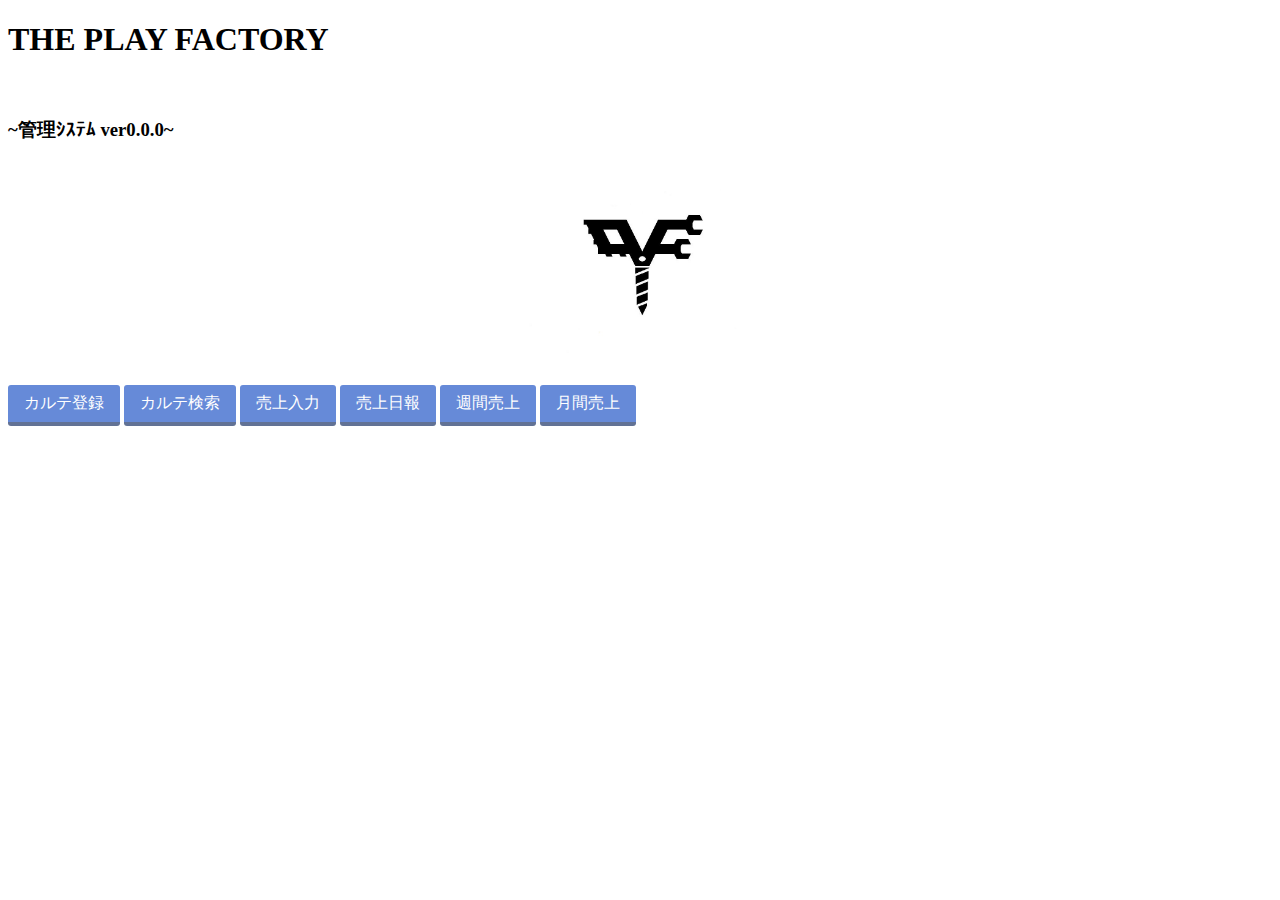
<file: index.html>
<!DOCTYPE html>
<html lang="ja">
<head>
<meta charset="utf-8" name= "viewport" content="width=device-width,initial-scale=1.0">
<title>ホーム画面</title>
<link rel=stylesheet href="stylesheet.css" type="text/css">
</head>
<body>
<h1>THE PLAY FACTORY</h1><br>
<h3>~管理ｼｽﾃﾑ ver0.0.0~</h3><br>
<form action="#" method="post">
 <div style="text-align:center;">
 <img src="pfmark_base.jpg" width="250” height="250"><br>
 </div>                                                   
   <!-- ｱﾝｶｰﾘﾝｸ貼り付け
　　　　ｱﾝｶｰの中にﾎﾞﾀﾝを入れてはならない。できない-->
<br>
<a href="input_form.html" class="btn-square">カルテ登録</a>
<a href="search_form.html" class="btn-square">カルテ検索</a>
<a href="sales_form.html" class="btn-square">売上入力</a>
<a href="total_sales_dayly.html" class="btn-square">売上日報</a>
<a href="total_sales_weekly.html" class="btn-square">週間売上</a>
<a href="total_sales_manthly.html" class="btn-square">月間売上</a>  
</form>
</body>
</html>
</file>
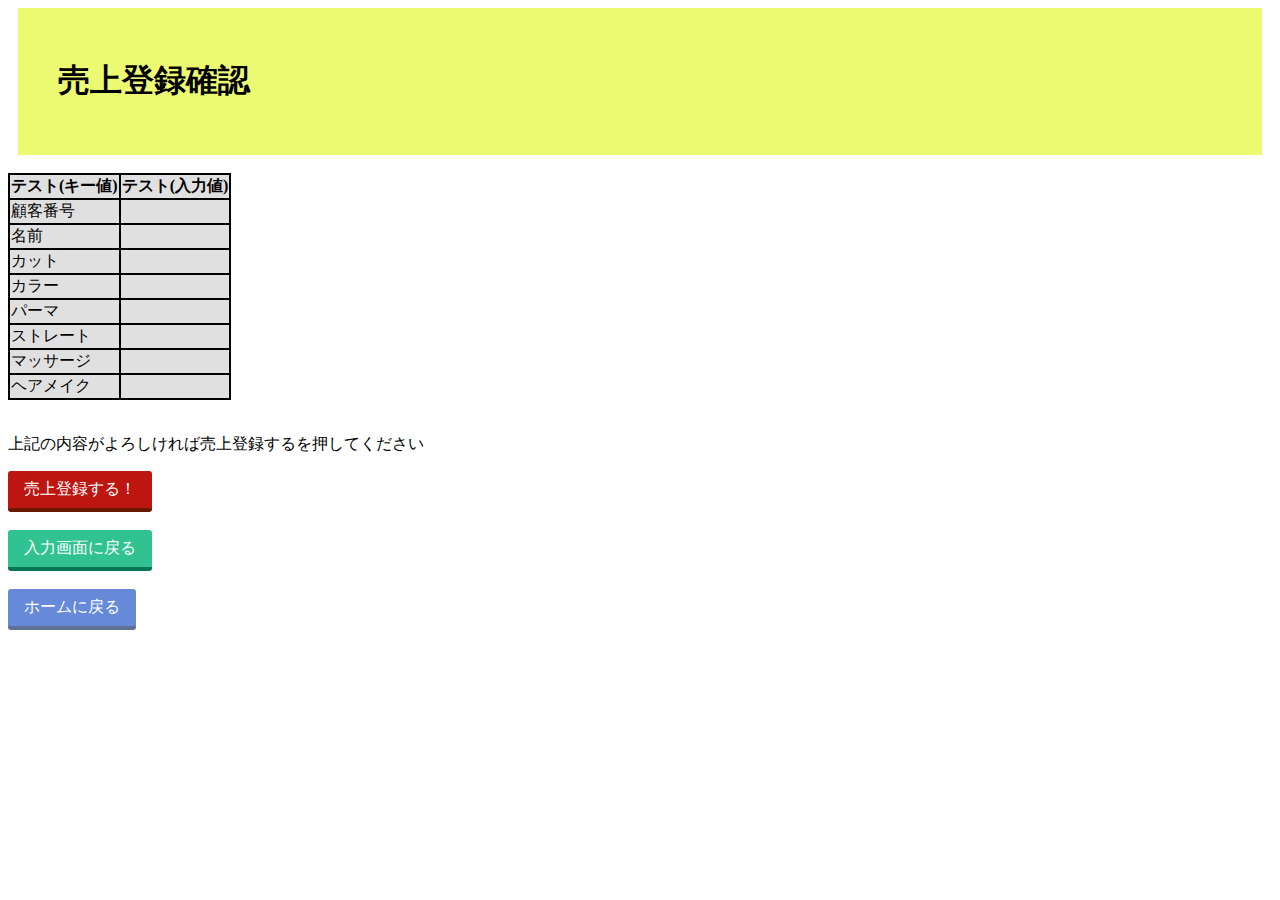
<file: confirm_sales.html>
<!DOCTYPE html>
<html lang="ja">
<head>
<meta charset="utf-8" name= "viewport" content="width=device-width,initial-scale=1.0">
<title>売上登録確認</title>
<link rel=stylesheet href="stylesheet.css" type="text/css">
</head>
<body>
<div class="sample_area2">
<h1>売上登録確認</h1>
</div>
<br>
<table>
    <tr>
        <th>テスト(キー値)</th>
        <th>テスト(入力値)</th>
    </tr>
    <tr>
        <td>顧客番号</td>
        <td></td>
    </tr>
    <tr>
        <td>名前</td>
        <td></td>
    </tr>    
    <tr>
        <td>カット</td>
        <td></td>
    </tr>
    <tr>
        <td>カラー</td>
        <td></td>
    </tr>
    <tr>
        <td>パーマ</td>
        <td></td>
    </tr>
    <tr>
        <td>ストレート</td>
        <td></td>
    </tr>
    <tr>
        <td>マッサージ</td>
        <td></td>
    </tr>
    <tr>
        <td>ヘアメイク</td>
        <td></td>
    </tr>
</table>
<br>
   <!-- ｱﾝｶｰﾘﾝｸ貼り付け
　　　　ｱﾝｶｰの中にﾎﾞﾀﾝを入れてはならない。できない-->
<p>上記の内容がよろしければ売上登録するを押してください</p>
<a href="final_sales.html" class="btn-square3">売上登録する！</a><br>
<br>
<a href="sales_form.html" class="btn-square2">入力画面に戻る</a><br>  
<br>
<a href="index.html"class="btn-square">ホームに戻る</a><br>
</form>
</body>
</html>
</file>
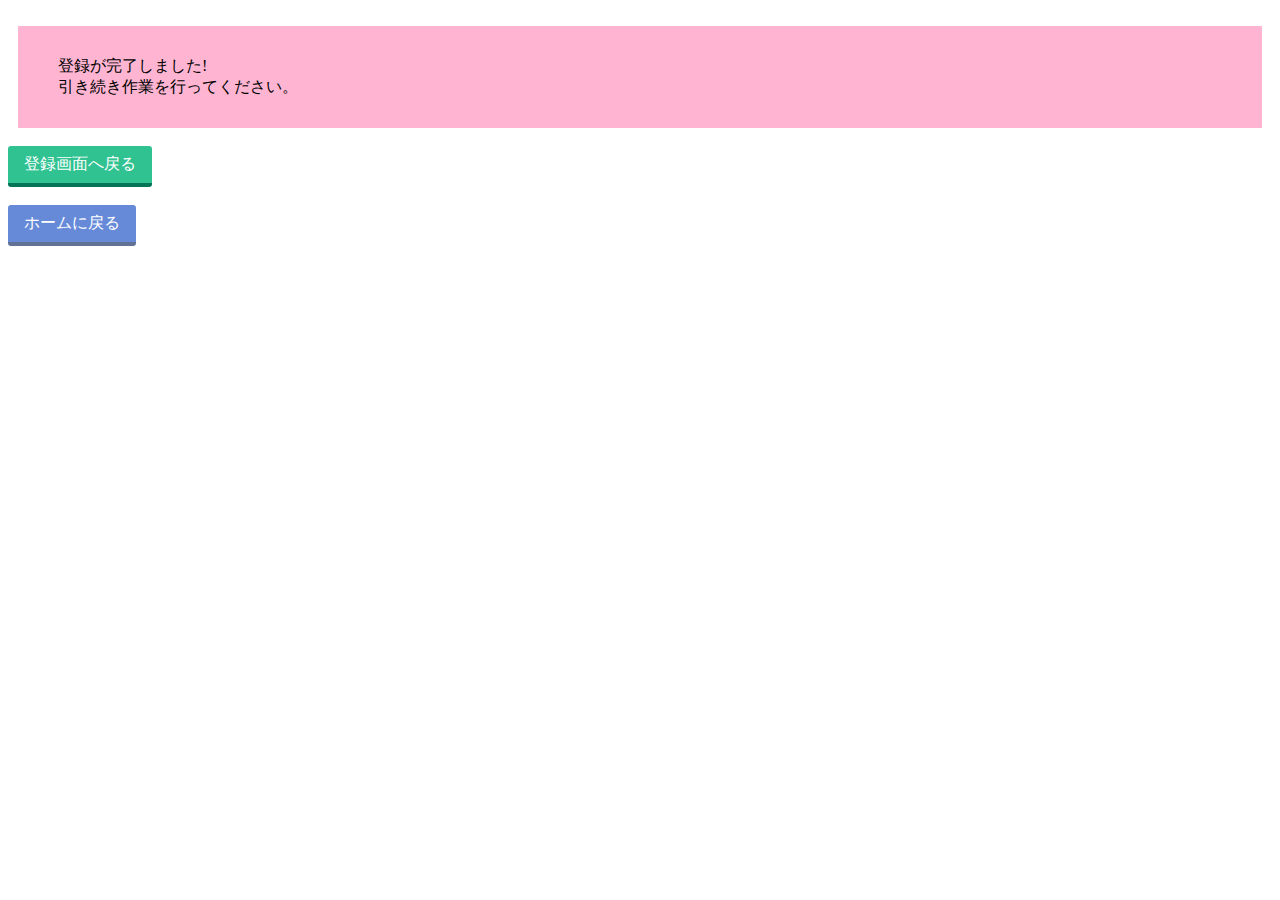
<file: final.html>
<!DOCTYPE html>
<html lang="ja">
<head>
<meta charset="utf-8" name= "viewport" content="width=device-width,initial-scale=1.0">
<title>完了画面</title>
<link rel=stylesheet href="stylesheet.css" type="text/css">
</head>
<body>
   <!-- ｱﾝｶｰﾘﾝｸ貼り付け
　　　　ｱﾝｶｰの中にﾎﾞﾀﾝを入れてはならない。できない-->
<br>
<div class="sample_area4">
<h１>登録が完了しました!<br>
引き続き作業を行ってください。</h１><br>
</div>
<br>
<a href="input_form.html" class="btn-square2">登録画面へ戻る</a><br>
<br>
<a href="index.html" class="btn-square">ホームに戻る</a>

</form>
</body>
</html>
</file>
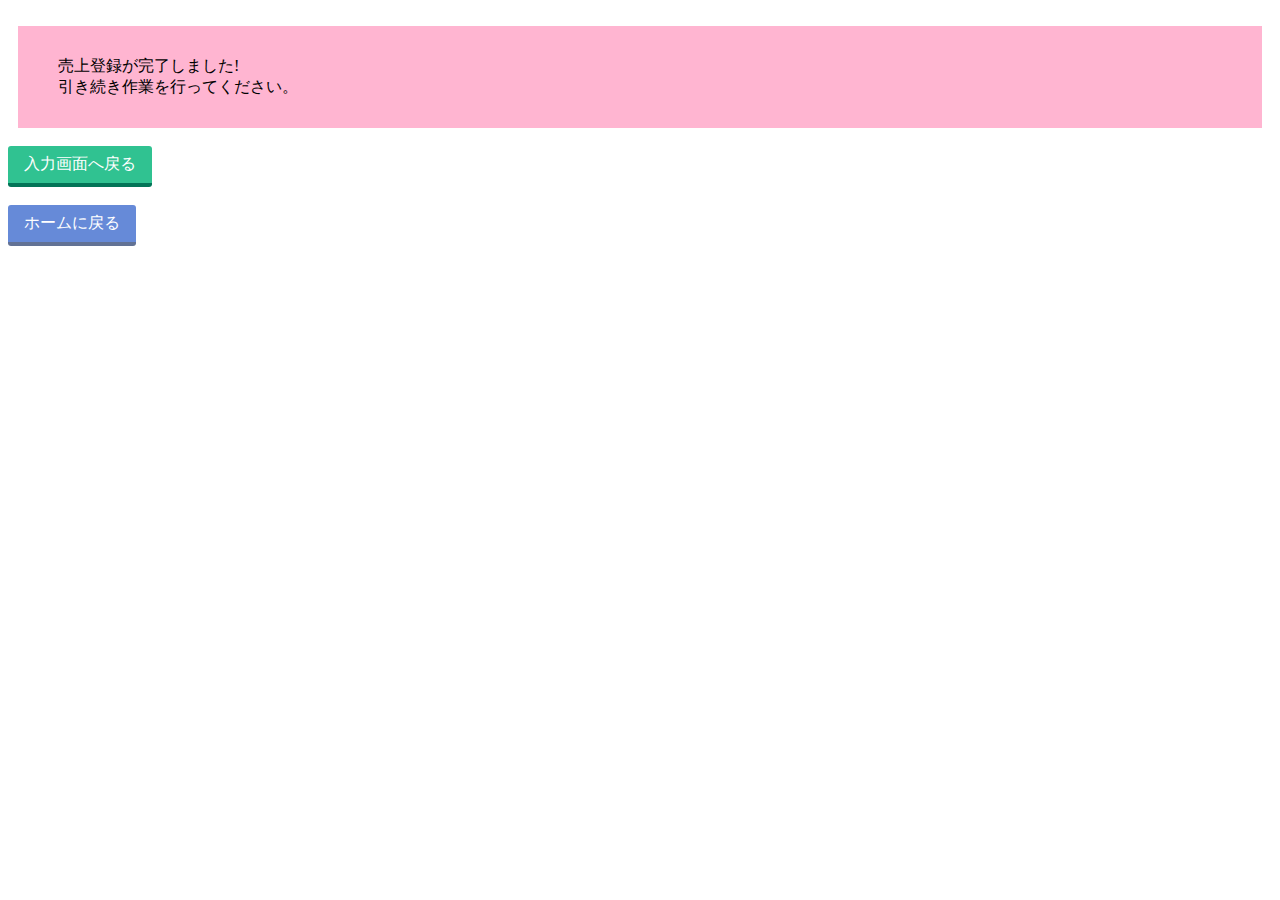
<file: final_sales.html>
<!DOCTYPE html>
<html lang="ja">
<head>
<meta charset="utf-8" name= "viewport" content="width=device-width,initial-scale=1.0">
<title>完了画面</title>
<link rel=stylesheet href="stylesheet.css" type="text/css">
</head>
<body>
   <!-- ｱﾝｶｰﾘﾝｸ貼り付け
　　　　ｱﾝｶｰの中にﾎﾞﾀﾝを入れてはならない。できない-->
<br>
<div class="sample_area4">
<h１>売上登録が完了しました!<br>
引き続き作業を行ってください。</h１><br>
</div>
<br>
<a href="sales_form.html" class="btn-square2">入力画面へ戻る</a><br>
<br>
<a href="index.html" class="btn-square">ホームに戻る</a>

</form>
</body>
</html>
</file>
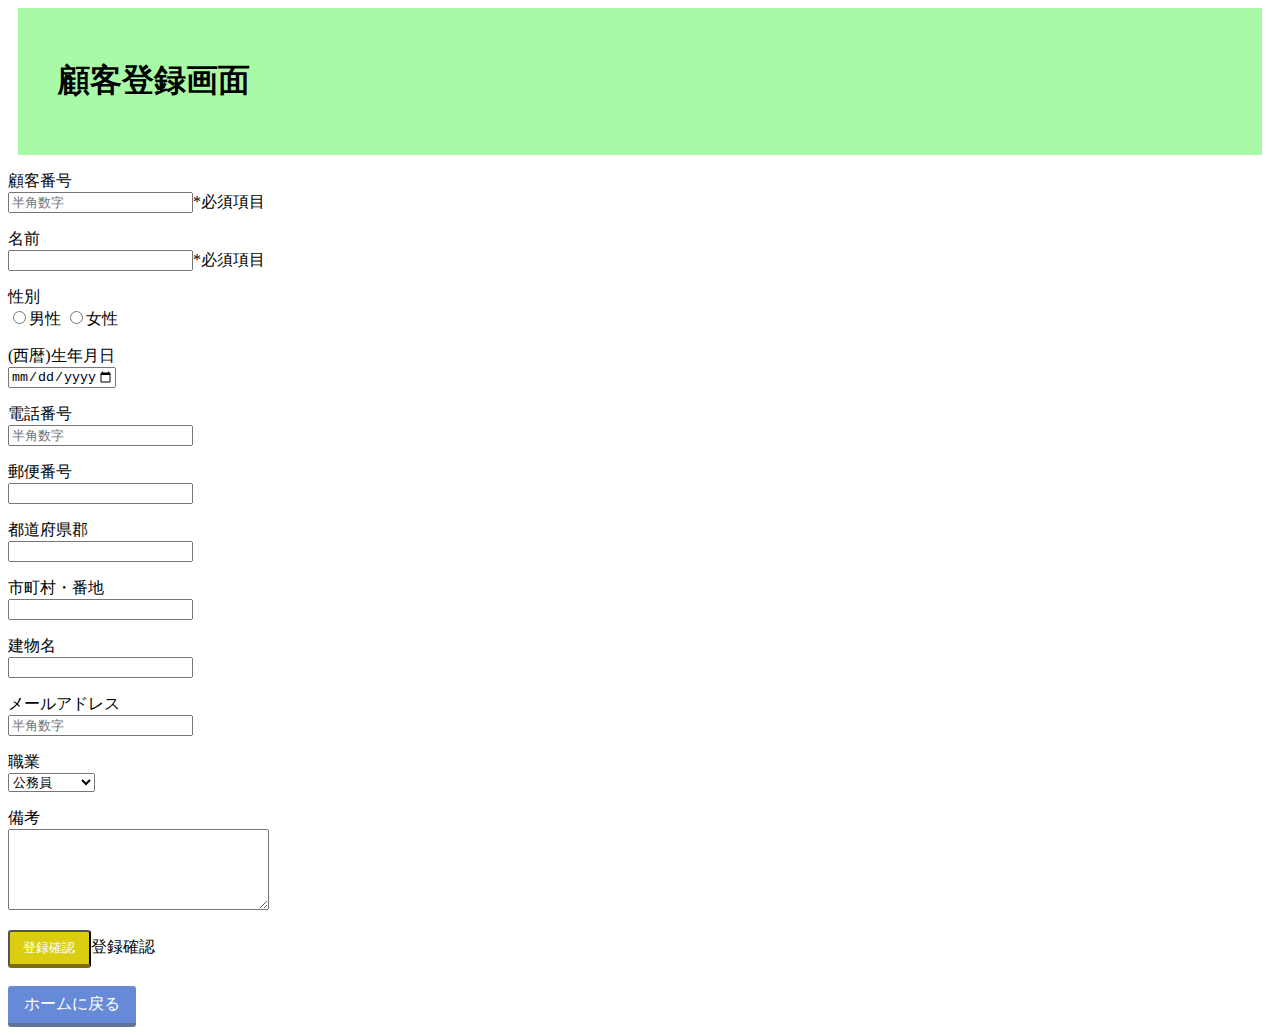
<file: input_form.html>
<!DOCTYPE html>	
<html lang="ja">
 <head>
  <meta charset="utf-8" name= "viewport" content="width=device-width,initial-scale=1.0">
  <script src="https://ajaxzip3.github.io/ajaxzip3.js" charset="UTF-8"></script>
  <title>登録画面</title>
  <link rel=stylesheet type="text/css" href="stylesheet.css">
 </head>
 <body>
     <div class="sample_area3">
        <h1>顧客登録画面</h1>
     </div>
     <form name="form" action="confirm.php" method="post">
      <p>顧客番号<br>
      <input type="number" name="id" placeholder="半角数字" required>*必須項目</p>
      <p>名前<br>
      <input type="text" name="name" required>*必須項目</p>
      <p>性別<br>
       <label><input type="radio" name="gender" value="男性">男性</label>
       <label><input type="radio" name="gender" value="女性">女性</label>
       <p>(西暦)生年月日<br>
	<input type="date" name="birthday" min="1901-12-31" max="2019-12-31"></p>
       <p>電話番号<br>
	<input type="number" name="phone" placeholder="半角数字"></p>
       <p>郵便番号<br>
	<input type="text" name="zip01" onKeyUp="AjaxZip3.zip2addr(this,'','pref01','addr01');"></p>
       <p>都道府県郡<br>
	<input type="text" name="pref01"></p>
       <p>市町村・番地<br>
	<input type="text" name="addr01"></p>
	<p>建物名<br>
	<input type="text" name="address3"></p>
	<p>メールアドレス<br>
	<input type="text" name="mail" placeholder="半角数字"></p>
	<p>職業<br>
		<!--value""が値で変数に入って次のページに表示される-->
	<select name="jobs" size="1">
         <option value="公務員" selested>公務員</option>
         <option value="会社員">会社員</option>
         <option value="派遣社員">派遣社員</option>
         <option value="フリーター">フリーター</option>
         <option value="主婦">主婦</option>
         <option value="学生">学生</option>
         <option value="その他">その他</option>
	</select>
	  <p></p>
        <p>備考<br>
	 <textarea name="other" cols="30" rows="5"></textarea></p>
	 <input type="submit" value="登録確認" class="btn-square4">登録確認</a><br>
     </form> 
	 <br>
	 <a href="index.html" class="btn-square">ホームに戻る</a>
	 <!--場所指定では無い前回のページに戻る書き方はonclick="history.back(); return false;"-->
     </form>
  </body>
</thml>
</file>
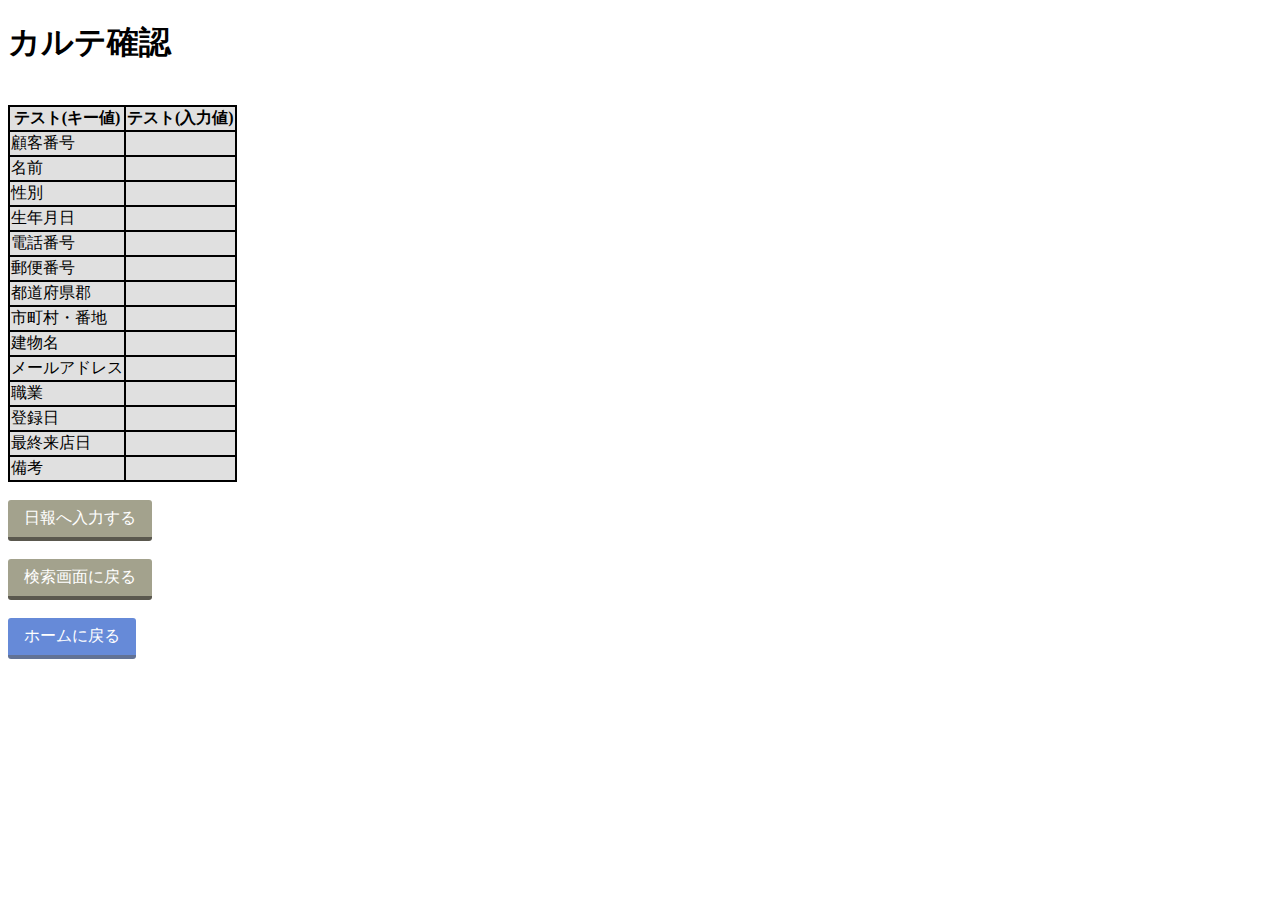
<file: records.html>
<!DOCTYPE html>
<html lang="ja">
<head>
<meta charset="utf-8" name= "viewport" content="width=device-width,initial-scale=1.0">
<title>カルテ管理</title>
<link rel=stylesheet href="stylesheet.css" type="text/css">
</head>
<body>
<h1>カルテ確認</h1>
<br>
<table>
    <tr>
        <th>テスト(キー値)</th>
        <th>テスト(入力値)</th>
    </tr>
    <tr>
        <td>顧客番号</td>
        <td></td>
    </tr>
    <tr>
        <td>名前</td>
        <td></td>
    </tr>    
    <tr>
        <td>性別</td>
        <td></td>
    </tr>
    <tr>
        <td>生年月日</td>
        <td></td>
    </tr>
    <tr>
        <td>電話番号</td>
        <td></td>
    </tr>
    <tr>
        <td>郵便番号</td>
        <td></td>
    </tr>
    <tr>
        <td>都道府県郡</td>
        <td></td>
    </tr>
    <tr>
        <td>市町村・番地</td>
        <td></td>
    </tr>
    <tr>
        <td>建物名</td>
        <td></td>
    </tr>
    <tr>
        <td>メールアドレス</td>
        <td></td>
    </tr>
    <tr>
        <td>職業</td>
        <td></td>
    </tr>
    <tr>
        <td>登録日</td>
        <td></td>
    </tr>
    <tr>
        <td>最終来店日</td>
        <td></td>
    </tr>
    <tr>
        <td>備考</td>
        <td></td>
    </tr>
</table>
<br>
   <!-- ｱﾝｶｰﾘﾝｸ貼り付け
　　　　ｱﾝｶｰの中にﾎﾞﾀﾝを入れてはならない。できない-->
<a href="sales_form.html" class="btn-square5">日報へ入力する</a><br>
<br>
<a href="search_form.html" class="btn-square5">検索画面に戻る</a><br>  
<br>
<a href="index.html"class="btn-square">ホームに戻る</a><br>
</form>
</body>
</html>
</file>
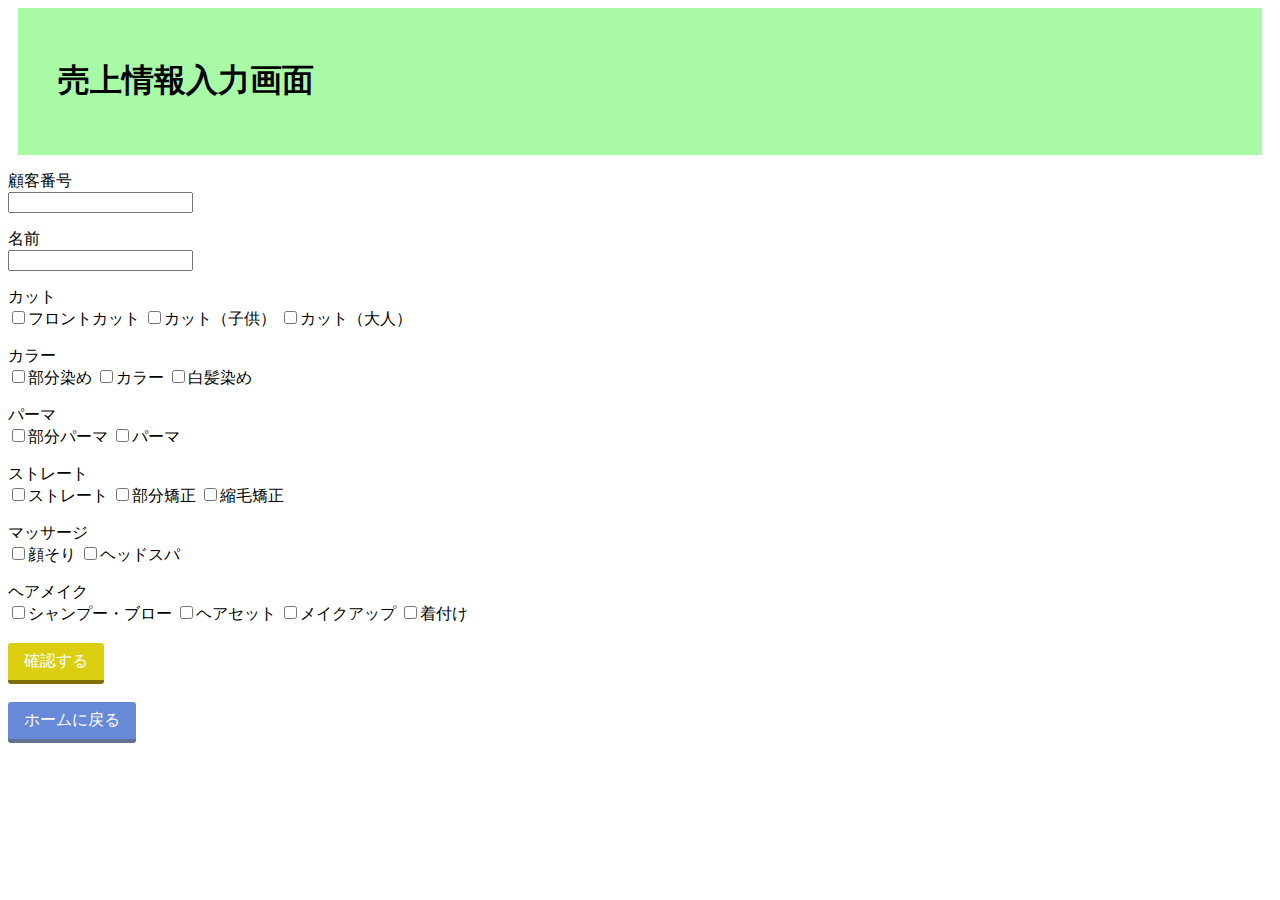
<file: sales_form.html>
﻿<!DOCTYPE html>
<html lang="ja">
<head>
<meta charset="utf-8" name= "viewport" content="width=device-width,initial-scale=1.0">
<title>売上情報入力画面</title>
<link rel=stylesheet type="text/css" href="stylesheet.css">
</head>
<body>
<div class="sample_area3">
<h1>売上情報入力画面</h1>
</div>
<p>顧客番号<br>
<input type="text" name="id"></p>
<p>名前<br>
<input type="text" name="name"></p>
<p>カット<br>
<input type="checkbox" name="menu" value="cut">フロントカット
<input type="checkbox" name="menu" value="cut2">カット（子供）
<input type="checkbox" name="menu" value="cut3">カット（大人）
<p>カラー<br>
<input type="checkbox" name="menu" value="color">部分染め
<input type="checkbox" name="menu" value="color2">カラー
<input type="checkbox" name="menu" value="color3">白髪染め
<p>パーマ<br>
<input type="checkbox" name="menu" value="perm">部分パーマ
<input type="checkbox" name="menu" value="perm2">パーマ
<p>ストレート<br>
<input type="checkbox" name="menu" value="straight">ストレート
<input type="checkbox" name="menu" value="straight2">部分矯正
<input type="checkbox" name="menu" value="straight3">縮毛矯正
<p>マッサージ<br>
<input type="checkbox" name="menu" value="shaving">顔そり
<input type="checkbox" name="menu" value="headspa">ヘッドスパ
<p>ヘアメイク<br>
<input type="checkbox" name="menu" value="shanpoo">シャンプー・ブロー
<input type="checkbox" name="menu" value="hairset">ヘアセット
<input type="checkbox" name="menu" value="makeup">メイクアップ
<input type="checkbox" name="menu" value="kituke">着付け<br>
<!--登録内容の確認を入れてもいいかも
<p><input type="submit" value="確認する"></p>
-->
<br>
<a href="confirm_sales.html"class="btn-square4">確認する</a><br>
<br>
<a href="index.html"class="btn-square">ホームに戻る</a>
</form>
</body>
</file>
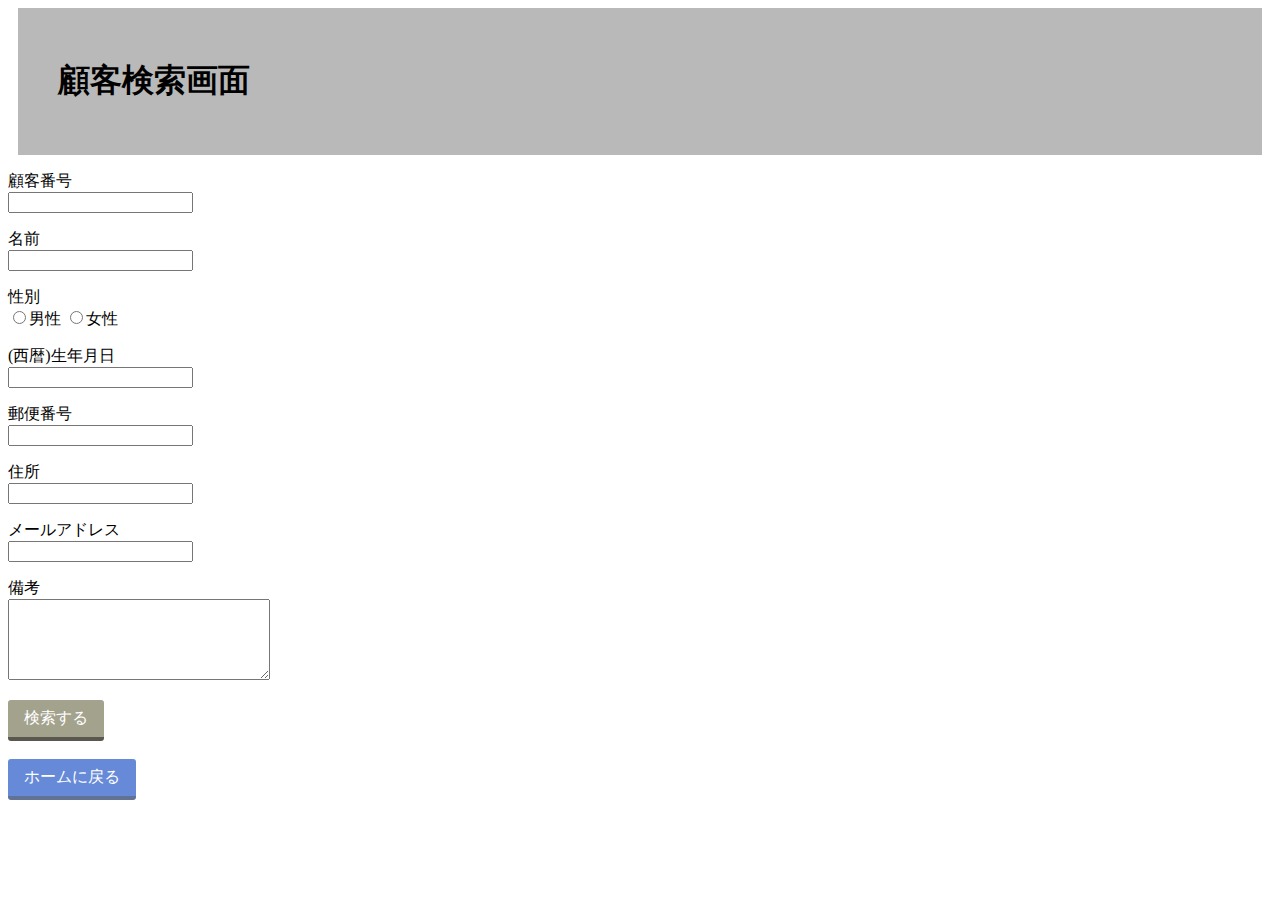
<file: search_form.html>
﻿<!DOCTYPE html>
<html lang="ja">
<head>
<meta charset="utf-8" name= "viewport" content="width=device-width,initial-scale=1.0">
<title>検索画面</title>
<link rel=stylesheet type="text/css" href="stylesheet.css">
</head>
<body>
<div class="sample_area5">
<h1>顧客検索画面</h1>
</div>
<form action="#" method="post">
    <p>顧客番号<br>
    <input type="text" name="id"></p>
	<p>名前<br>
	<input type="text" name="name"></p>
	<p>性別<br>
	<input type="radio" name="gender" value="male">男性
	<input type="radio" name="gender" value="female">女性
	<p>(西暦)生年月日<br>
	<input type="text" name="age"></p>
	<p>郵便番号<br>
	<input type="text" name="postcode"></p>
	<p>住所<br>
	<input type="text" name="address"></p>
	<p>メールアドレス<br>
	<input type="text" name="mail"></p>
	<p>備考<br>
	<textarea name="comment" cols="30" rows="5"></textarea></p>
 <a href="records.html" class="btn-square5">検索する</a><br>
 <br>
 <a href="index.html" class="btn-square">ホームに戻る</a>
</form>
</body>
</file>
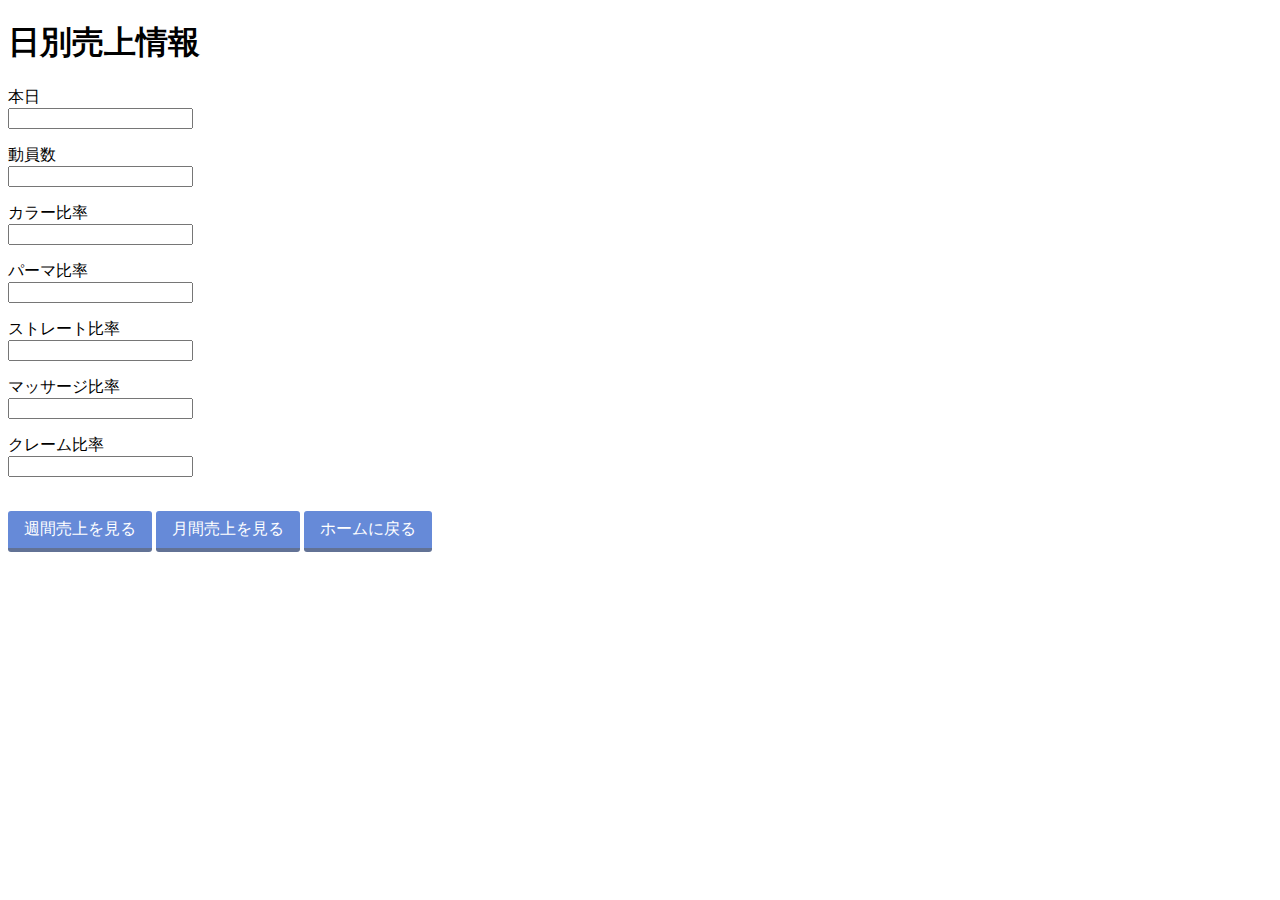
<file: total_sales_dayly.html>
﻿<!DOCTYPE html>
<html lang="ja">
<head>
<meta charset="utf-8" name= "viewport" content="width=device-width,initial-scale=1.0">
<title>売上情報日別</title>
<link rel=stylesheet type="text/css" href="stylesheet.css">
</head>
<body>
<h1>日別売上情報</h1>
<p>本日<br>
<input type="text" name="days"></p>
<p>動員数<br>
<input type="text" name="visits"></p>
<p>カラー比率<br>
<input type="text" name="colors"></p>
<p>パーマ比率<br>
<input type="text" name="perms"></p>
<p>ストレート比率<br>
<input type="text" name="strights"></p>
<p>マッサージ比率<br>
<input type="text" name="massages"></p>
<p>クレーム比率<br>
<input type="text" name="complaints"></p>
<!--
<p><input type="submit" value="確認する"></p>
-->
<br>
<a href="total_sales_weekly.html" class="btn-square">週間売上を見る</a>
<a href="total_sales_manthly.html" class="btn-square">月間売上を見る</a>
<a href="index.html" class="btn-square">ホームに戻る</a>
</form>
</body>
</file>
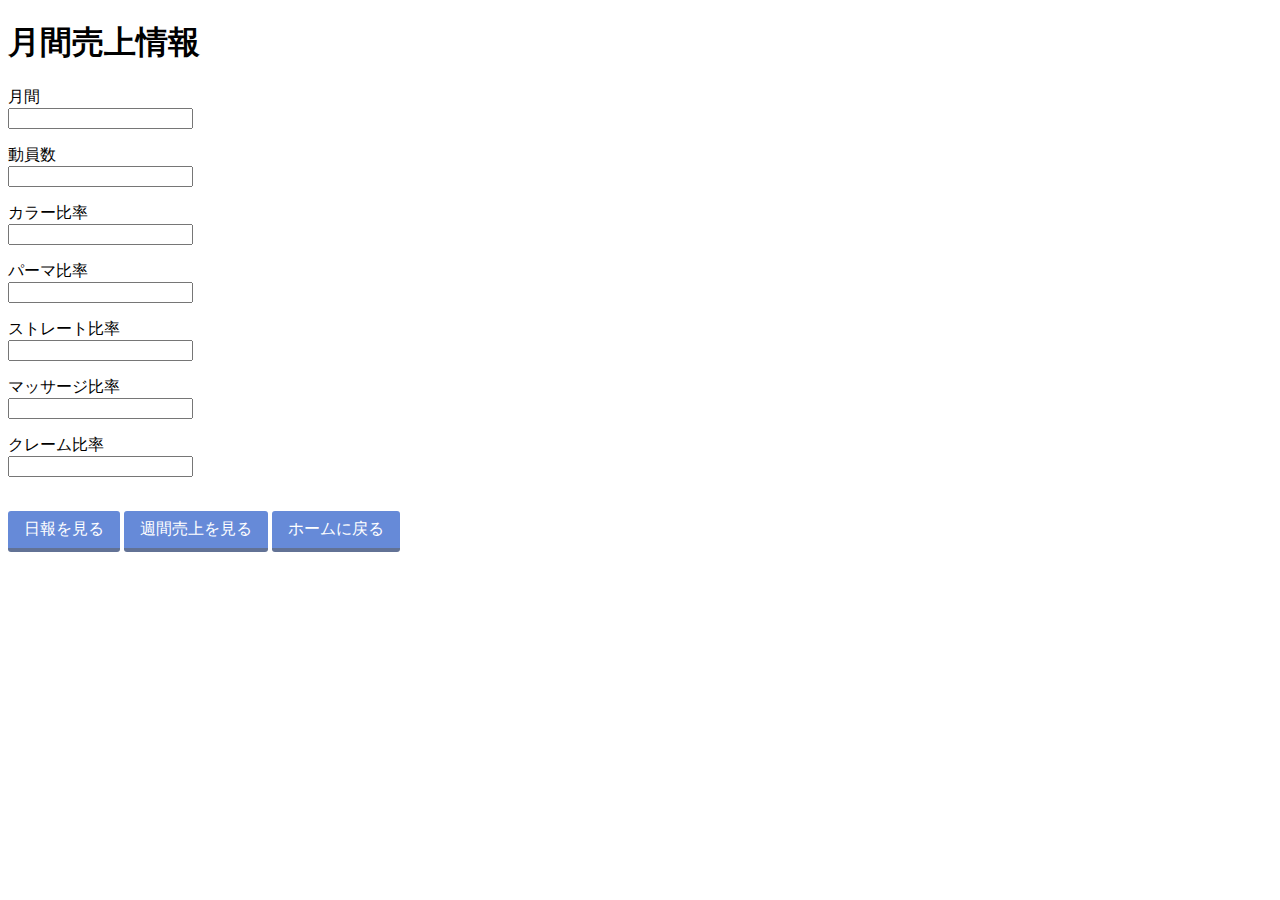
<file: total_sales_manthly.html>
﻿<!DOCTYPE html>
<html lang="ja">
<head>
<meta charset="utf-8" name= "viewport" content="width=device-width,initial-scale=1.0">
<title>売上情報月別</title>
<link rel=stylesheet type="text/css" href="stylesheet.css">
</head>
<body>
<h1>月間売上情報</h1>
<p>月間<br>
<input type="text" name="manths"></p>
<p>動員数<br>
<input type="text" name="visits"></p>
<p>カラー比率<br>
<input type="text" name="colors"></p>
<p>パーマ比率<br>
<input type="text" name="perms"></p>
<p>ストレート比率<br>
<input type="text" name="strights"></p>
<p>マッサージ比率<br>
<input type="text" name="massages"></p>
<p>クレーム比率<br>
<input type="text" name="complaints"></p>
<!--
<p><input type="submit" value="確認する"></p>
-->
<br>
<a href="total_sales_dayly.html" class="btn-square">日報を見る</a>
<a href="total_sales_weekly.html" class="btn-square">週間売上を見る</a>
<a href="index.html" class="btn-square">ホームに戻る</a>
</form>
</body>
</file>
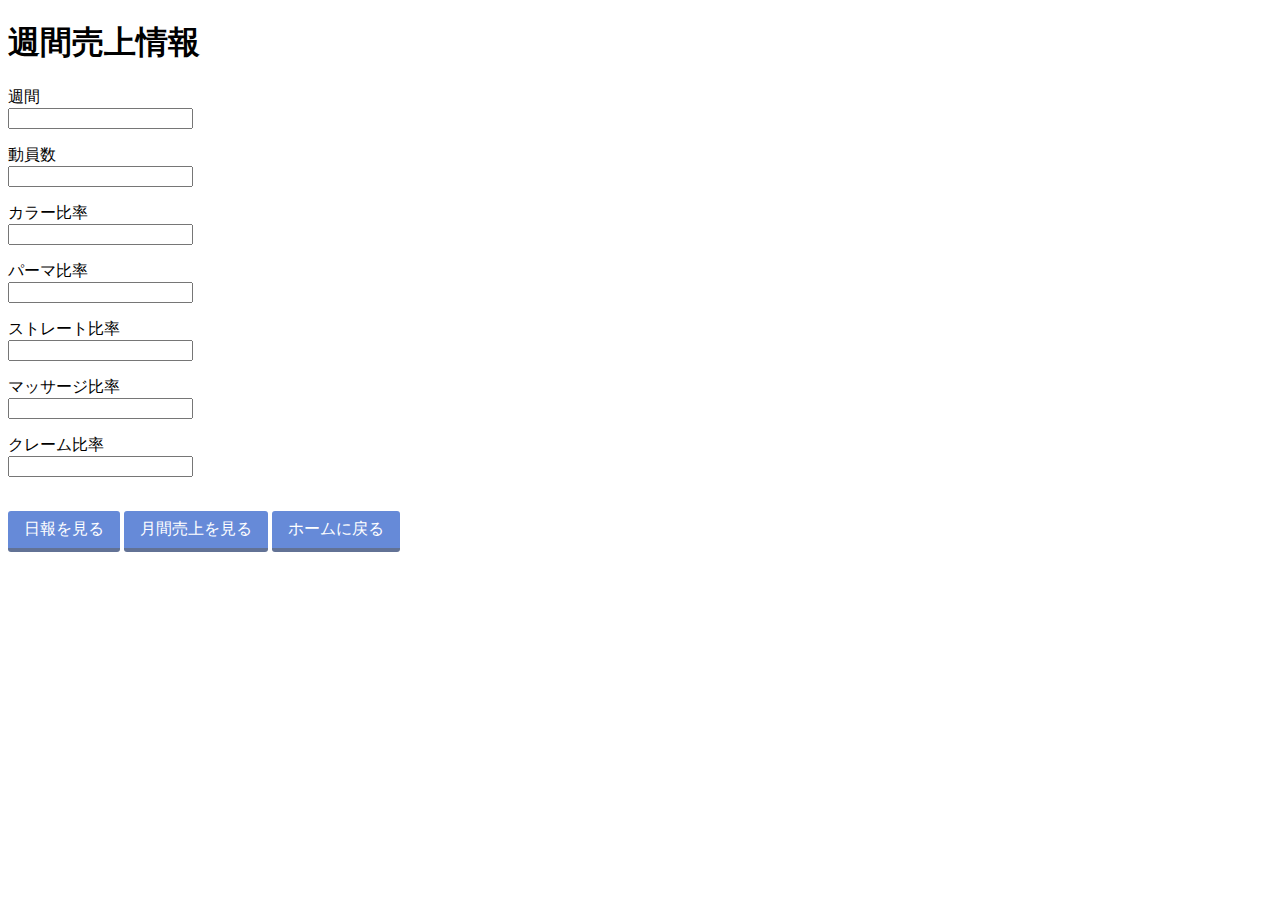
<file: total_sales_weekly.html>
﻿<!DOCTYPE html>
<html lang="ja">
<head>
<meta charset="utf-8" name= "viewport" content="width=device-width,initial-scale=1.0">
<title>売上情報日別</title>
<link rel=stylesheet type="text/css" href="stylesheet.css">
</head>
<body>
<h1>週間売上情報</h1>
<p>週間<br>
<input type="text" name="weeks"></p>
<p>動員数<br>
<input type="text" name="visits"></p>
<p>カラー比率<br>
<input type="text" name="colors"></p>
<p>パーマ比率<br>
<input type="text" name="perms"></p>
<p>ストレート比率<br>
<input type="text" name="strights"></p>
<p>マッサージ比率<br>
<input type="text" name="massages"></p>
<p>クレーム比率<br>
<input type="text" name="complaints"></p>
<!--
<p><input type="submit" value="確認する"></p>
-->
<br>
<a href="total_sales_dayly.html" class="btn-square">日報を見る</a>
<a href="total_sales_manthly.html" class="btn-square">月間売上を見る</a>
<a href="index.html" class="btn-square">ホームに戻る</a>
</form>
</body>
</file>
<file: stylesheet.css>
/*BODY { background-color : #238E23 }
H1,H2 { color : yellow }
H3,H4 { color : red }
H5,H6 { color : white }*/
.sample_area{
  margin-left: 10px;
  margin-right: 10px;
  padding: 30px 0px 30px 40px;
  background-color:rgb(209,219,239);
}
.sample_area2{
  margin-left: 10px;
  margin-right: 10px;
  padding: 30px 0px 30px 40px;
  background-color:rgb(236, 250, 114);
}
.sample_area3{
  margin-left: 10px;
  margin-right: 10px;
  padding: 30px 0px 30px 40px;
  background-color:rgb(169, 250, 166);
}
.sample_area4{
  margin-left: 10px;
  margin-right: 10px;
  padding: 30px 0px 30px 40px;
  background-color:rgb(255, 181, 209);
}
.sample_area5{
  margin-left: 10px;
  margin-right: 10px;
  padding: 30px 0px 30px 40px;
  background-color:rgb(185, 185, 185);
}
.btn-square {
  display: inline-block;
  padding: 0.5em 1em;
  text-decoration: none;
  background: #668ad8;/*�{�^���F*/
  color: #FFF;
  border-bottom: solid 4px #627295;
  border-radius: 3px;
}
.btn-square:active {
  /*�{�^�����������Ƃ�*/
  -webkit-transform: translateY(4px);
  transform: translateY(4px);/*���ɓ���*/
  border-bottom: none;/*��������*/
}
.btn-square2 {
  display: inline-block;
  padding: 0.5em 1em;
  text-decoration: none;
  background: #30c291;/*�{�^���F*/
  color: #FFF;
  border-bottom: solid 4px #037457;
  border-radius: 3px;
}
.btn-square2:active {
  /*�{�^�����������Ƃ�*/
  -webkit-transform: translateY(4px);
  transform: translateY(4px);/*���ɓ���*/
  border-bottom: none;/*��������*/
}
.btn-square3 {
  display: inline-block;
  padding: 0.5em 1em;
  text-decoration: none;
  background: #bd150f;/*�{�^���F*/
  color: #FFF;
  border-bottom: solid 4px #6b1803;
  border-radius: 3px;
}
.btn-square3:active {
  /*�{�^�����������Ƃ�*/
  -webkit-transform: translateY(4px);
  transform: translateY(4px);/*���ɓ���*/
  border-bottom: none;/*��������*/
}
.btn-square4 {
  display: inline-block;
  padding: 0.5em 1em;
  text-decoration: none;
  background: #dbce11;/*�{�^���F*/
  color: #FFF;
  border-bottom: solid 4px #806d03;
  border-radius: 3px;
}
.btn-square4:active {
  /*�{�^�����������Ƃ�*/
  -webkit-transform: translateY(4px);
  transform: translateY(4px);/*���ɓ���*/
  border-bottom: none;/*��������*/
} 
.btn-square5 {
  display: inline-block;
  padding: 0.5em 1em;
  text-decoration: none;
  background: #a3a28d;/*�{�^���F*/
  color: #FFF;
  border-bottom: solid 4px #5a584e;
  border-radius: 3px;
}
.btn-square5:active {
  /*�{�^�����������Ƃ�*/
  -webkit-transform: translateY(4px);
  transform: translateY(4px);/*���ɓ���*/
  border-bottom: none;/*��������*/
}   
.tr,th,td{background-color:rgb(224,224,224);}
   table{border:0;
          border-spacing:2px;
          background-color: rgb(0,0,0);}
</file>
